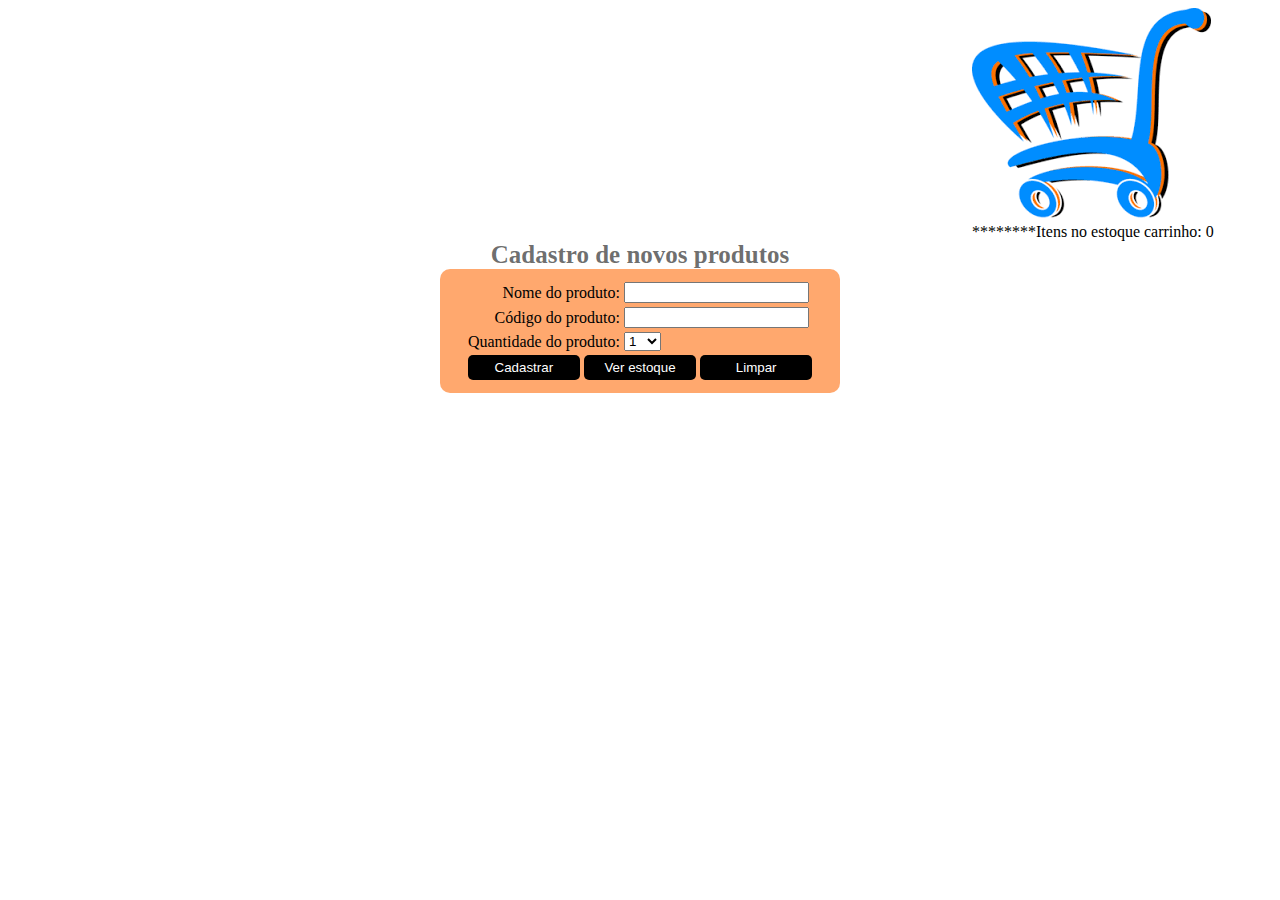
<file: index.html>
<!DOCTYPE html>
<html>
<head>
        <title>Estoque - Cadastro de novos produtos</title>
        <meta http-equiv="Content-type" content="text/html; charset=UTF-8">
        <link rel="stylesheet" href="./img/estilo.css">
        <script src="js/funcoes.js"></script>
    </head>

    <body onload="carregarTotalEstoque('totalEstoque')">
        <!--Carrinho de compras-->
        <div class="carrinho">
            <img src="img/carrinhoCompras.jpg">
            <p>********Itens no estoque carrinho: <span id="totalEstoque">0</span></p>
        </div>

        <!--Formulário: Nome, código e quantidade de produtos-->
        <form>
            <table>
                <caption>Cadastro de novos produtos</caption>
                <!--Nome do produto-->
                <tr>
                    <td class="alinharRotulos">Nome do produto:</td>
                    <td><input id="txtNomeProduto" type="text"></td>
                </tr>
                <!--Código do produto-->
            <tr>
                <td class="alinharRotulos">Código do produto:</td>
                <td><input id="txtCodProduto" type="text"></td>
            </tr>
            <!--Quantidade do produto-->
            <tr>
                <td class="alinharRotulos">Quantidade do produto:</td>
                <td>
                <select id="qtidadeProduto">
                    <option value="1">1</option>
                    <option value="2">2</option>
                    <option value="3">3</option>
                    <option value="4">4</option>
                    <option value="5">5</option>
                    <option value="6">6</option>
                    <option value="7">7</option>
                    <option value="8">8</option>
                    <option value="9">9</option>
                    <option value="10">10</option>
</select>
</td>
            </tr>
            <!--Botoes-->
            <tr>
                <td colspan="2" align="center">
                    <input type="button" value="Cadastrar" class="alinhaBtns" onclick="validarProduto('txtNomeProduto','txtCodProduto', 'qtidadeProduto')">
                    <input type="button" value="Ver estoque" class="alinhaBtns" onclick="window.open('verEstoque.html','_self')">
                    <input type="reset" value="Limpar" class="alinhaBtns">

                </td>
            </tr>
            </table>
        </form>
    </body>
    
</html>
</file>
<file: img/estilo.css>
.alinharRotulos {
    text-align: right;
    margin-right: 0px;
}
.alinhaBtns {
    width:30%;
    background-color: black;
    color: white;
    border:0px;
    padding:5px;
    border-radius: 5px;
    cursor: pointer;
}
.carrinho {
    width:300px;
    float:right;
}
.carrinho p {
    display: inline;
    margin-bottom: auto;
}
table {
    clear:both;
    background-color: rgba(255, 107, 8, 0.589);
    border-radius: 10px;
    color: rgb(0, 0, 0);
    padding:10px;
    width:400px;
    margin:auto;
}
caption {
    color: rgba(0, 0, 0, 0.589);
    font-weight: bold;
    font-size: 25px;
}
</file>
